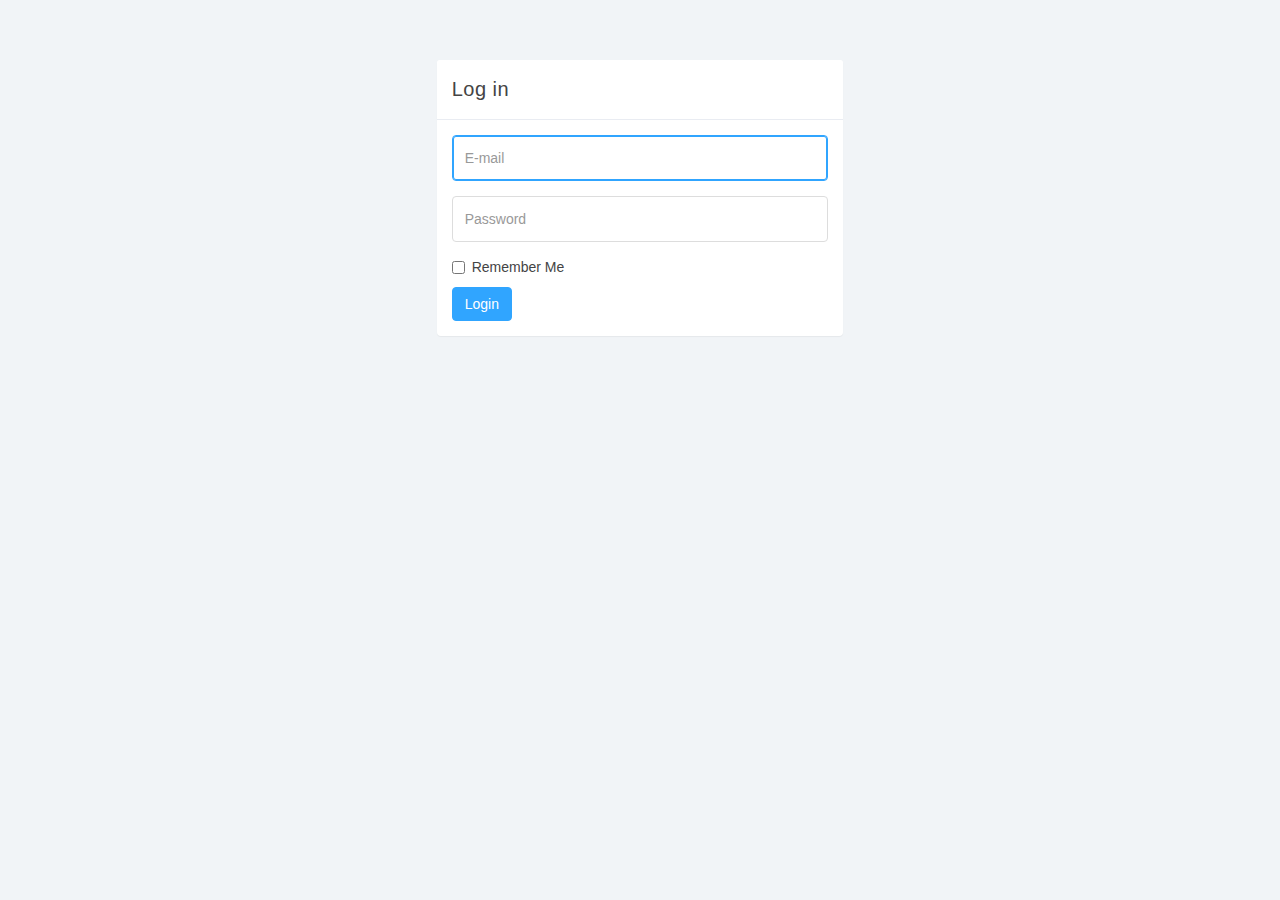
<file: public/assets/backend/login.html>
<!DOCTYPE html>
<html>
<head>
	<meta charset="utf-8">
	<meta name="viewport" content="width=device-width, initial-scale=1">
	<title>Lumino - Login</title>
	<link href="css/bootstrap.min.css" rel="stylesheet">
	<link href="css/datepicker3.css" rel="stylesheet">
	<link href="css/styles.css" rel="stylesheet">
	<!--[if lt IE 9]>
	<script src="js/html5shiv.js"></script>
	<script src="js/respond.min.js"></script>
	<![endif]-->
</head>
<body>
	<div class="row">
		<div class="col-xs-10 col-xs-offset-1 col-sm-8 col-sm-offset-2 col-md-4 col-md-offset-4">
			<div class="login-panel panel panel-default">
				<div class="panel-heading">Log in</div>
				<div class="panel-body">
					<form role="form">
						<fieldset>
							<div class="form-group">
								<input class="form-control" placeholder="E-mail" name="email" type="email" autofocus="">
							</div>
							<div class="form-group">
								<input class="form-control" placeholder="Password" name="password" type="password" value="">
							</div>
							<div class="checkbox">
								<label>
									<input name="remember" type="checkbox" value="Remember Me">Remember Me
								</label>
							</div>
							<a href="index.html" class="btn btn-primary">Login</a></fieldset>
					</form>
				</div>
			</div>
		</div><!-- /.col-->
	</div><!-- /.row -->	
	

<script src="js/jquery-1.11.1.min.js"></script>
	<script src="js/bootstrap.min.js"></script>
</body>
</html>
</file>
<file: public/assets/backend/css/styles.css>
body {
  background: #f1f4f7;
  padding-top: 60px;
  font-size: 14px;
  color: #444444;
  font-family: "Montserrat", "Helvetica Neue", Helvetica, Arial, sans-serif; }

p {
  color: #777; }

a, a:hover, a:focus {
  color: #30a5ff; }

h1, h2, h3, h4, h5, h6 {
  color: #444444; }

h1 {
  font-weight: 300;
  font-size: 40px; }

h2 {
  font-weight: 300;
  margin-bottom: 20px; }

h3, h4 {
  font-weight: 300; }

.large {
  font-size: 2em; }

.text-muted {
  color: #c5c7cc; }

.color-gray {
  color: #444444; }

.color-blue {
  color: #30a5ff; }

.color-teal {
  color: #1ebfae; }

.color-orange {
  color: #ffb53e; }

.color-red {
  color: #f9243f; }

.no-padding {
  padding: 0;
  margin: 0; }

.fa-xl {
  font-size: 2em; }

input.form-control {
  border: 1px solid #ddd;
  box-shadow: none;
  height: 46px; }

.bootstrap-table input.form-control {
  height: 34px; }

.input-group-btn .btn {
  height: 46px; }

.form-control:focus {
  border: 1px solid #30a5ff;
  outline: 0;
  box-shadow: inset 0px 0px 0px 1px #30a5ff; }

.has-success .form-control, .has-success .form-control:focus {
  border: 1px solid #8ad919; }

.has-warning .form-control, .has-warning .form-control:focus {
  border: 1px solid #ffb53e; }

.has-error .form-control, .has-error .form-control:focus {
  border: 1px solid #f9243f; }

.navbar-custom {
  background: #FF7066;
  height: 60px; }

.navbar-header .navbar-brand {
  color: #fff;
  font-size: 20px;
  text-transform: uppercase;
  font-weight: 500;
  height: 60px;
  padding-top: 18px; }

.navbar-header .navbar-brand span {
  color: #30a5ff; }

.navbar-toggle {
  background: rgba(255, 255, 255, 0.1);
  padding: 12px;
  margin-top: 10px; }

.navbar-toggle:hover {
  background: rgba(255, 255, 255, 0.05); }

.icon-bar {
  background: #fff; }

.dropdown {
  background: rgba(255, 255, 255, 0.1);
  float: left;
  margin: 10px 8px;
  padding: 0px;
  border-radius: 4px; }

.dropdown a.dropdown-toggle {
  color: #fff;
  height: 40px;
  width: 40px;
  padding-top: 11px;
  padding-left: 9px; }

.dropdown:hover {
  color: #fff;
  background: rgba(255, 255, 255, 0.2); }

.dropdown .label {
  top: -4px;
  left: 22px;
  padding-top: 4px;
  padding-bottom: 4px;
  position: absolute;
  border-radius: 9999px; }

.navbar-top-links li:last-child {
  margin-right: 15px; }

.nav > li > a:hover, .nav > li > a:focus, .nav .open > a, .nav .open > a:hover, .nav .open > a:focus {
  text-decoration: none;
  background-color: rgba(255, 255, 255, 0.2);
  background: none; }

.dropdown-messages {
  border: 1px solid #fff;
  width: 360px;
  background: rgba(255, 255, 255, 0.9);
  color: #444;
  font-size: 0.9em; }

.dropdown-messages img {
  margin: 5px 10px;
  float: left; }

.dropdown-messages .message-body {
  margin: 5px;
  float: left;
  width: 280px; }

.dropdown small {
  color: #999; }

.dropdown em {
  margin: 0 5px; }

.dropdown-menu > li > a {
  padding: 5px 10px; }

.dropdown-menu li .message-body a {
  color: #444; }

.dropdown-menu li a:hover {
  color: #30a5ff;
  text-decoration: none;
  background: none; }

.divider, .clear {
  clear: both; }

.dropdown-alerts {
  border: 1px solid #fff;
  width: 260px;
  background: rgba(255, 255, 255, 0.9);
  color: #444;
  font-size: 0.9em; }

.all-button a {
  text-align: center;
  color: #444;
  font-size: 12px;
  text-transform: uppercase;
  display: block; }

a.btn:hover, button:hover {
  opacity: 0.8; }

a.btn:active, button:active {
  box-shadow: inset 0px 0px 500px rgba(0, 0, 0, 0.1);
  opacity: 1; }

.btn-default, .btn-default:hover, .btn-default:focus, .btn-default:active, .btn-default.active, .open > .dropdown-toggle.btn-default, .btn-default.disabled, .btn-default[disabled], fieldset[disabled] .btn-default, .btn-default.disabled:hover, .btn-default[disabled]:hover, fieldset[disabled] .btn-default:hover, .btn-default.disabled:focus, .btn-default[disabled]:focus, fieldset[disabled] .btn-default:focus, .btn-default.disabled:active, .btn-default[disabled]:active, fieldset[disabled] .btn-default:active, .btn-default.disabled.active, .btn-default[disabled].active, fieldset[disabled] .btn-default.active {
  background-color: #e9ecf2;
  border-color: #e9ecf2;
  color: #1b3548; }

.btn-primary, .btn-primary:hover, .btn-primary:focus, .btn-primary:active, .btn-primary.active, .open > .dropdown-toggle.btn-primary, .btn-primary.disabled, .btn-primary[disabled], fieldset[disabled] .btn-primary, .btn-primary.disabled:hover, .btn-primary[disabled]:hover, fieldset[disabled] .btn-primary:hover, .btn-primary.disabled:focus, .btn-primary[disabled]:focus, fieldset[disabled] .btn-primary:focus, .btn-primary.disabled:active, .btn-primary[disabled]:active, fieldset[disabled] .btn-primary:active, .btn-primary.disabled.active, .btn-primary[disabled].active, fieldset[disabled] .btn-primary.active {
  background-color: #30a5ff;
  border-color: #30a5ff; }

.btn-success, .btn-success:hover, .btn-success:focus, .btn-success:active, .btn-success.active, .open > .dropdown-toggle.btn-success, .btn-success.disabled, .btn-success[disabled], fieldset[disabled] .btn-success, .btn-success.disabled:hover, .btn-success[disabled]:hover, fieldset[disabled] .btn-success:hover, .btn-success.disabled:focus, .btn-success[disabled]:focus, fieldset[disabled] .btn-success:focus, .btn-success.disabled:active, .btn-success[disabled]:active, fieldset[disabled] .btn-success:active, .btn-success.disabled.active, .btn-success[disabled].active, fieldset[disabled] .btn-success.active {
  background-color: #8ad919;
  border-color: #8ad919; }

.btn-warning, .btn-warning:hover, .btn-warning:focus, .btn-warning:active, .btn-warning.active, .open > .dropdown-toggle.btn-warning, .btn-warning.disabled, .btn-warning[disabled], fieldset[disabled] .btn-warning, .btn-warning.disabled:hover, .btn-warning[disabled]:hover, fieldset[disabled] .btn-warning:hover, .btn-warning.disabled:focus, .btn-warning[disabled]:focus, fieldset[disabled] .btn-warning:focus, .btn-warning.disabled:active, .btn-warning[disabled]:active, fieldset[disabled] .btn-warning:active, .btn-warning.disabled.active, .btn-warning[disabled].active, fieldset[disabled] .btn-warning.active {
  background-color: #ffb53e;
  border-color: #ffb53e; }

.btn-danger, .btn-danger:hover, .btn-danger:focus, .btn-danger:active, .btn-danger.active, .open > .dropdown-toggle.btn-danger, .btn-danger.disabled, .btn-danger[disabled], fieldset[disabled] .btn-danger, .btn-danger.disabled:hover, .btn-danger[disabled]:hover, fieldset[disabled] .btn-danger:hover, .btn-danger.disabled:focus, .btn-danger[disabled]:focus, fieldset[disabled] .btn-danger:focus, .btn-danger.disabled:active, .btn-danger[disabled]:active, fieldset[disabled] .btn-danger:active, .btn-danger.disabled.active, .btn-danger[disabled].active, fieldset[disabled] .btn-danger.active {
  background-color: #f9243f;
  border-color: #f9243f; }

.btn-link, .page-link, .text-primary {
  color: #30a5ff !important; }

.btn-link:focus, .btn-link:hover, .page-link:focus, .page-link:hover, a.text-primary:focus, a.text-primary:hover {
  color: #50b3ff !important; }

.bg-primary {
  color: #1b3548;
  background-color: #e9ecf2; }

a.bg-primary:hover {
  background-color: #e9ecf2; }

.bg-success, .bg-green {
  color: #fff;
  background-color: #8ad919; }

a.bg-success:hover, a.bg-green:hover {
  background-color: #8ad919; }

.bg-success a, .bg-green a {
  color: rgba(255, 255, 255, 0.75); }

.bg-teal {
  color: #fff;
  background-color: #1ebfae; }

a.bg-teal:hover {
  background-color: #1ebfae; }

.bg-teal a {
  color: rgba(255, 255, 255, 0.75); }

.bg-info, .bg-blue {
  color: #fff;
  background-color: #30a5ff; }

a.bg-info:hover, a.bg-blue:hover {
  background-color: #30a5ff; }

.bg-info a, .bg-blue a {
  color: rgba(255, 255, 255, 0.75); }

.bg-warning, .bg-orange {
  color: #fff;
  background-color: #ffb53e; }

a.bg-warning:hover, a.bg-orange:hover {
  background-color: #ffb53e; }

.bg-warning a, .bg-orange a {
  color: rgba(255, 255, 255, 0.75); }

.bg-danger, .bg-red {
  color: #fff;
  background-color: #f9243f; }

a.bg-danger:hover, a.bg-red:hover {
  background-color: #f9243f; }

.bg-danger a, .bg-red a {
  color: rgba(255, 255, 255, 0.75); }

a.label:hover, a.label:focus {
  color: #fff;
  text-decoration: none;
  cursor: pointer; }

.label:empty {
  display: none; }

.btn .label {
  position: relative;
  top: -1px; }

.label-default {
  background-color: #777; }

.label-default[href]:hover, .label-default[href]:focus {
  background-color: #5e5e5e; }

.label-primary {
  color: #1b3548;
  background-color: #e9ecf2; }

.label-primary[href]:hover, .label-primary[href]:focus {
  background-color: #e9ecf2; }

.label-success {
  background-color: #8ad919; }

.label-success[href]:hover, .label-success[href]:focus {
  background-color: #8ad919; }

.label-info {
  background-color: #30a5ff; }

.label-info[href]:hover, .label-info[href]:focus {
  background-color: #30a5ff; }

.label-warning {
  background-color: #ffb53e; }

.label-warning[href]:hover, .label-warning[href]:focus {
  background-color: #ec971f; }

.label-danger {
  background-color: #f9243f; }

.label-danger[href]:hover, .label-danger[href]:focus {
  background-color: #f9243f; }

.panel {
  border: 0; }

.panel-container {
  padding-top: 20px; }

.panel-heading .fa-toggle-up, .panel-heading .fa-toggle-down {
  font-size: 17px; }

.panel-primary > .panel-heading {
  background-color: #30a5ff;
  color: #fff;
  border: none; }

.panel-success > .panel-heading {
  background-color: #8ad919;
  color: #fff;
  border: none; }

.panel-info > .panel-heading {
  background-color: #30a5ff;
  color: #fff;
  border: none; }

.panel-warning > .panel-heading {
  background-color: #ffb53e;
  color: #fff;
  border: none; }

.panel-danger > .panel-heading {
  background-color: #f9243f;
  color: #fff;
  border: none; }

.panel-primary .panel-settings, .panel-primary .panel-toggle, .panel-success .panel-settings, .panel-success .panel-toggle, .panel-info .panel-settings, .panel-info .panel-toggle, .panel-warning .panel-settings, .panel-warning .panel-toggle, .panel-danger .panel-settings, .panel-danger .panel-toggle {
  border: none;
  color: #fff;
  background-color: rgba(255, 255, 255, 0.2); }

.panel-primary .panel-settings:hover, .panel-primary .panel-toggle:hover, .panel-success .panel-settings:hover, .panel-success .panel-toggle:hover, .panel-info .panel-settings:hover, .panel-info .panel-toggle:hover, .panel-warning .panel-settings:hover, .panel-warning .panel-toggle:hover, .panel-danger .panel-settings:hover, .panel-danger .panel-toggle:hover {
  border: none;
  color: #fff;
  background-color: rgba(255, 255, 255, 0.4); }

.panel-blue {
  background: #30a5ff;
  color: #fff; }

.panel-teal {
  background: #1ebfae;
  color: #fff; }

.panel-orange {
  background: #ffb53e;
  color: #fff; }

.panel-red {
  background: #f9243f;
  color: #fff; }

.dark-overlay {
  background: rgba(0, 0, 0, 0.05); }

.panel-blue p, .panel-teal p, .panel-orange p, .panel-red p {
  color: rgba(255, 255, 255, 0.75); }

.panel-heading {
  font-size: 20px;
  font-weight: 300;
  letter-spacing: 0.025em;
  height: 60px;
  line-height: 38px; }

.panel-default .panel-heading {
  background: #fff;
  border-bottom: 1px solid #e9ecf2;
  color: #444444; }

.panel-footer {
  background: #fff;
  border-top: 1px solid #e9ecf2; }

.panel-widget {
  padding: 10px 0;
  position: relative;
  box-shadow: none;
  border-radius: 0;
  background: none;
  text-align: center;
  color: #333; }

.panel-widget .panel-footer {
  border: 0;
  text-align: center; }

.panel-footer .input-group {
  padding: 0px;
  margin: 0 -5px; }

.panel-footer .input-group-btn:last-child > .btn, .panel-footer .input-group-btn:last-child > .btn-group {
  margin: 0; }

.panel-widget .panel-footer a {
  color: #999; }

.panel-widget .panel-footer a:hover {
  color: #666;
  text-decoration: none; }

.panel-widget .text-muted {
  margin-top: -6px;
  text-transform: uppercase;
  font-weight: bold;
  font-size: 0.8em; }

.panel-widget .large {
  color: #373b45;
  font-size: 3em; }

.panel-settings {
  list-style: none;
  padding: 0;
  margin: 0; }

.panel-settings .dropdown a.dropdown-toggle, .panel-settings a {
  padding: 0;
  background: none;
  color: #7c7c7c; }

.panel-settings a, .panel-toggle {
  width: 40px;
  padding: 2px 0 0 0; }

.panel-settings:hover, .panel-toggle:hover, .panel-settings .dropdown a.dropdown-toggle:hover, .panel-settings:active, .panel-toggle:active, .panel-settings .dropdown a.dropdown-toggle:active, .panel-settings:focus, .panel-toggle:focus, .panel-settings .dropdown a.dropdown-toggle:focus {
  background: #f1f4f7;
  color: #444444; }

.panel-settings, .panel-toggle {
  display: inline-block;
  margin: -1px -5px 0 15px !important;
  border-radius: 4px;
  text-align: center;
  border: 1px solid #e9ecf2;
  color: #7c7c7c;
  background: #fff;
  width: 42px; }

.panel-settings {
  width: 42px;
  border-top-right-radius: 4px;
  border-bottom-right-radius: 4px; }

.panel-settings li.dropdown {
  margin: 0;
  padding: 0; }

.dropdown-settings {
  border: 1px solid #fff;
  width: 220px;
  font-size: 0.9em;
  padding: 0; }

.dropdown-settings li {
  list-style: none;
  padding: 0 10px;
  width: 220px;
  height: 26px;
  line-height: 26px; }

.dropdown-settings .divider {
  margin: 7px 0; }

.dropdown-settings li a {
  padding: 0;
  margin: 0;
  display: inline-block;
  width: 100%;
  color: #444444; }

.clickable {
  cursor: pointer; }

.panel-heading span {
  margin: 0px;
  font-size: 14px; }

.panel-button-tab-right {
  margin-left: 4px !important;
  border-top-left-radius: 0;
  border-bottom-left-radius: 0; }

.panel-button-tab-left {
  border-top-right-radius: 0;
  border-bottom-right-radius: 0; }

.border-top {
  border-top: 1px solid #dadbda; }

.border-right {
  border-right: 1px solid #dadbda; }

.border-bottom {
  border-bottom: 1px solid #dadbda; }

.border-left {
  border-left: 1px solid #dadbda; }

.panel .border-top, .panel .border-right, .panel .border-bottom, .panel .border-left {
  border-color: #e9ecf2; }

.article {
  padding: 10px 0; }

.article:first-child {
  padding: 0 0 10px 0; }

.article h4 {
  margin-bottom: 10px; }

.article .date {
  text-align: center;
  margin: 5px auto;
  display: block; }

.article .date .text-muted {
  margin-top: -5px; }

.timeline {
  list-style: none;
  padding: 20px 0 20px;
  position: relative; }

.timeline:before {
  top: 0;
  bottom: 0;
  position: absolute;
  content: " ";
  width: 2px;
  background-color: #e9ecf2;
  left: 25px;
  margin-right: -1.5px; }

.timeline > li {
  margin-bottom: 20px;
  position: relative; }

.timeline > li:before, .timeline > li:after {
  content: " ";
  display: table; }

.timeline > li:after {
  clear: both; }

.timeline > li > .timeline-panel {
  width: calc( 100% - 65px );
  float: right;
  border: 1px solid #edeeed;
  border-radius: 2px;
  padding: 10px 20px;
  position: relative;
  box-shadow: none; }

.timeline > li > .timeline-panel:before {
  position: absolute;
  top: 26px;
  left: -11px;
  display: inline-block;
  border-top: 11px solid transparent;
  border-right: 11px solid #edeeed;
  border-left: 0 solid #edeeed;
  border-bottom: 11px solid transparent;
  content: " "; }

.timeline > li > .timeline-panel:after {
  position: absolute;
  top: 27px;
  left: -10px;
  display: inline-block;
  border-top: 10px solid transparent;
  border-right: 10px solid #fff;
  border-left: 0 solid #fff;
  border-bottom: 10px solid transparent;
  content: " "; }

.timeline > li > .timeline-badge {
  color: #fff;
  width: 46px;
  height: 46px;
  line-height: 51px;
  font-size: 1.4em;
  text-align: center;
  position: absolute;
  top: 16px;
  left: 0px;
  margin-right: -25px;
  background-color: #999999;
  z-index: 100;
  border-radius: 9999px; }

.timeline-badge.primary {
  background-color: #30a5ff !important; }

.timeline-badge.success {
  background-color: #8ad919 !important; }

.timeline-badge.warning {
  background-color: #ffb53e !important; }

.timeline-badge.danger {
  background-color: #f9243f !important; }

.timeline-badge.info {
  background-color: #30a5ff !important; }

.progress {
  height: 12px;
  margin-bottom: 20px;
  overflow: hidden;
  background-color: #f2f3f2;
  border-radius: 4px;
  -webkit-box-shadow: inset 0 1px 2px rgba(0, 0, 0, 0.1);
  box-shadow: inset 0 1px 2px rgba(0, 0, 0, 0.1); }

.progress-bar {
  float: left;
  width: 0;
  height: 100%;
  font-size: 12px;
  line-height: 20px;
  color: #fff;
  text-align: center;
  background-color: #30a5ff;
  box-shadow: inset 0 -1px 0 rgba(0, 0, 0, 0.1);
  -webkit-transition: width .6s ease;
  transition: width .6s ease; }

.progress-bar-success {
  background-color: #8ad919;
  background-image: none; }

.progress-bar-info, .progress-bar-blue {
  background-color: #30a5ff;
  background-image: none; }

.progress-bar-warning, .progress-bar-orange {
  background-color: #ffb53e;
  background-image: none; }

.progress-bar-danger, .progress-bar-red {
  background-color: #f9243f;
  background-image: none; }

.progress-bar-teal {
  background-color: #1ebfae;
  background-image: none; }

.jumbotron {
  background: #fff;
  border-bottom: 1px solid #e9ecf2;
  color: #444444; }

.panel .tabs {
  margin: 0;
  padding: 0; }

.nav-tabs {
  background: #f2f3f2;
  border: 0; }

.nav-tabs li a:hover {
  background: #fff; }

.nav-tabs li a, .nav-tabs li a:hover, .nav-tabs li.active a, .nav-tabs li.active a:hover {
  border: 0;
  padding: 15px 20px; }

.nav-tabs li.active a {
  color: #30a5ff; }

.nav-tabs li a {
  color: #999; }

.nav-pills {
  padding: 15px;
  padding-bottom: 0; }

.nav-pills li a, .nav-pills li a:hover, .nav-pills li.active a, .nav-pills li.active a:hover {
  border: 0;
  padding: 7px 15px; }

.nav-pills li.active a, .nav-pills li.active a:hover {
  background: #30a5ff; }

.tab-content {
  padding: 15px; }

.navbar {
  border: 0; }

.navbar input {
  border: 0;
  background: #444;
  color: #fff; }

.navbar input:focus {
  color: #fff;
  background: #555;
  border: 1px solid #30a5ff;
  outline: 0;
  box-shadow: inset 0px 0px 0px 1px #30a5ff; }

.user-menu {
  display: inline-block;
  margin-top: 14px;
  margin-right: 10px;
  float: right;
  list-style: none;
  padding: 0; }

.user-menu a {
  color: #fff; }

.user-menu a:hover, .user-menu a:focus {
  text-decoration: none; }

.sidebar {
  display: block;
  padding: 0;
  display: none;
  box-shadow: none;
  background: #fff; }

.sidebar ul {
  margin: 20px 0px; }

.sidebar form {
  padding: 10px 0 0 0;
  margin: 10px 10px 20px 10px; }

@media (min-width: 768px) {
  .sidebar {
    display: block;
    position: fixed;
    top: 60px;
    bottom: 0;
    left: 0;
    z-index: 1000;
    display: block;
    margin: 0;
    padding: 0;
    overflow-x: hidden;
    overflow-y: auto; }

  .navbar-header {
    width: 100%; } }
.sidebar ul.nav a:hover, .sidebar ul.nav li.parent ul li a:hover {
  text-decoration: none;
  background-color: #FF7066;
  color: #fff; }

.sidebar ul.nav .active a, .sidebar ul.nav li.parent a.active, .sidebar ul.nav .active > a:hover, .sidebar ul.nav li.parent a.active:hover, .sidebar ul.nav .active > a:focus, .sidebar ul.nav li.parent a.active:focus {
  color: #fff;
  background-color: #FF7066; }

.sidebar ul.nav ul, .sidebar ul.nav ul li {
  list-style: none;
  list-style-type: none; }

.sidebar ul.nav li a {
  height: 50px;
  font-size: 15px;
  line-height: 2em;
  color: #444444; }

.sidebar ul.nav ul.children {
  width: auto;
  padding: 0;
  margin: 0;
  background: #f9f9f9; }

.sidebar ul.nav ul.children li a {
  height: 40px;
  background: #f1f4f7;
  color: #444444; }

.sidebar ul.nav li.current a {
  background-color: #30a5ff;
  color: #fff !important; }

.sidebar ul.nav li.parent ul li a {
  border: none;
  display: block;
  padding-left: 30px;
  line-height: 40px;
  border-radius: 0; }

.sidebar ul.nav li.divider {
  border-bottom: 1px solid rgba(255, 255, 255, 0.1);
  margin: 0px 0; }

.profile-sidebar {
  padding: 10px 0;
  border-bottom: 1px solid #e9ecf2; }

.indicator {
  width: 10px;
  height: 10px;
  display: inline-block;
  border-radius: 9999px;
  margin-right: 5px; }

.profile-userpic img {
  float: left;
  margin: 10px 0px 0px 15px;
  width: 50px;
  height: 50px;
  border-radius: 9999px !important; }

.profile-usertitle {
  float: left;
  text-align: left;
  margin: 10px 0 0 12px; }

.profile-usertitle-name {
  font-size: 20px;
  margin-bottom: 0px; }

.profile-usertitle-status {
  text-transform: uppercase;
  color: #AAA;
  font-size: 12px;
  font-weight: 600;
  margin-bottom: 15px; }

.breadcrumb {
  border-radius: 0;
  padding: 10px 15px 10px 15px;
  background: #e9ecf2;
  margin: 0; }

h1.page-header {
  margin-top: 20px;
  border-bottom: 0; }

.main-chart {
  background: #fff; }

.easypiechart-panel {
  text-align: center;
  padding: 1px 0;
  margin-bottom: 20px; }

.placeholder h2 {
  margin-bottom: 0px; }

.donut {
  width: 100%; }

.easypiechart {
  position: relative;
  text-align: center;
  width: 120px;
  height: 120px;
  margin: 20px auto 10px auto; }

.easypiechart .percent {
  display: block;
  position: absolute;
  font-size: 26px;
  top: 38px;
  width: 120px; }

#easypiechart-blue .percent {
  color: #30a5ff; }

#easypiechart-teal .percent {
  color: #1ebfae; }

#easypiechart-orange .percent {
  color: #ffb53e; }

#easypiechart-red .percent {
  color: #ef4040; }

#calendar, .datepicker-inline {
  width: 100%; }

#calendar table {
  width: 100%; }

.datepicker-switch {
  font-size: 16px;
  height: 46px !important; }

.datepicker table tr td.old, .datepicker table tr td.new {
  color: #c5c7cc; }

.datepicker table tr td {
  padding: 10px !important; }

.datepicker table tr td.active, .datepicker table tr td.active:hover, .datepicker table tr td.active.disabled, .datepicker table tr td.active.disabled:hover, .datepicker table tr td.active:hover, .datepicker table tr td.active:hover:hover, .datepicker table tr td.active.disabled:hover, .datepicker table tr td.active.disabled:hover:hover, .datepicker table tr td.active:focus, .datepicker table tr td.active:hover:focus, .datepicker table tr td.active.disabled:focus, .datepicker table tr td.active.disabled:hover:focus, .datepicker table tr td.active:active, .datepicker table tr td.active:hover:active, .datepicker table tr td.active.disabled:active, .datepicker table tr td.active.disabled:hover:active, .datepicker table tr td.active.active, .datepicker table tr td.active:hover.active, .datepicker table tr td.active.disabled.active, .datepicker table tr td.active.disabled:hover.active, .open .dropdown-toggle.datepicker table tr td.active, .open .dropdown-toggle.datepicker table tr td.active:hover, .open .dropdown-toggle.datepicker table tr td.active.disabled, .open .dropdown-toggle.datepicker table tr td.active.disabled:hover {
  color: #ffffff;
  background-color: #30a5ff;
  text-shadow: none;
  border-color: #285e8e; }

.datepicker table tr td span:hover, .datepicker thead tr:first-child th:hover, .datepicker tfoot tr th:hover, .datepicker table tr td.day:hover, .datepicker table tr td.day.focused {
  background: rgba(0, 0, 0, 0.05); }

.todo-list {
  padding: 0;
  margin: -15px;
  background: #fff;
  color: #444444; }

.todo-list .checkbox input[type=checkbox] {
  margin: 0; }

.todo-list .checkbox {
  display: inline-block;
  margin: 0px; }

.panel-body input[type=checkbox]:checked + label {
  text-decoration: line-through;
  color: #777; }

.todo-list-item {
  list-style: none;
  line-height: 0.9;
  padding: 14px 15px 8px 15px; }

.todo-list-item:hover, a.todo-list-item:focus {
  text-decoration: none;
  background-color: #f6f6f6; }

.todo-list .fa-trash {
  color: #444444; }

.todo-list .fa-trash:hover {
  color: #ef4040; }

.chat .panel-body ul {
  list-style: none;
  margin: -15px;
  padding: 15px; }

.chat .panel-body ul li {
  margin-bottom: 10px;
  padding: 15px 5px;
  border-bottom: 1px solid #e9ecf2; }

.chat ul li.left .chat-body {
  margin-left: 80px; }

.chat ul li.right .chat-body {
  margin-right: 80px; }

.chat ul li .chat-body p {
  margin: 0; }

.chat .panel-body {
  overflow-y: scroll;
  height: 300px; }

.chat-body small {
  margin-left: 5px; }

.table {
  background: #fff; }

.fixed-table-container {
  border: 1px solid #e9ecf2; }

.fixed-table-container thead th {
  background: #f7f7f8;
  border-color: #ddd;
  color: #444444;
  font-weight: 300;
  font-size: 16px; }

.fixed-table-container tbody td {
  border: 1px solid #e9ecf2; }

.fixed-table-container tbody td:last-child {
  border-right: none; }

.table > thead > tr > th {
  border-bottom: 1px solid #e6e7e8;
  vertical-align: middle;
  height: 50px; }

.fixed-table-pagination .pagination {
  margin-top: 10px;
  margin-bottom: 0px; }

.fixed-table-pagination .pagination-detail {
  margin-top: 20px; }
  
p.back-link {
  text-align: center;
  margin-bottom: 20px;
  font-size: 12px;
  text-transform: uppercase; }
</file>
<file: public/assets/backend/css/datepicker3.css>
/*!
 * Datepicker for Bootstrap
 *
 * Copyright 2012 Stefan Petre
 * Improvements by Andrew Rowls
 * Licensed under the Apache License v2.0
 * http://www.apache.org/licenses/LICENSE-2.0
 *
 */
.datepicker {
  padding: 4px;
  border-radius: 4px;
  direction: ltr;
  /*.dow {
		border-top: 1px solid #ddd !important;
	}*/
}
.datepicker-inline {
  width: 220px;
}
.datepicker.datepicker-rtl {
  direction: rtl;
}
.datepicker.datepicker-rtl table tr td span {
  float: right;
}
.datepicker-dropdown {
  top: 0;
  left: 0;
}
.datepicker-dropdown:before {
  content: '';
  display: inline-block;
  border-left: 7px solid transparent;
  border-right: 7px solid transparent;
  border-bottom: 7px solid #ccc;
  border-top: 0;
  border-bottom-color: rgba(0, 0, 0, 0.2);
  position: absolute;
}
.datepicker-dropdown:after {
  content: '';
  display: inline-block;
  border-left: 6px solid transparent;
  border-right: 6px solid transparent;
  border-bottom: 6px solid #fff;
  border-top: 0;
  position: absolute;
}
.datepicker-dropdown.datepicker-orient-left:before {
  left: 6px;
}
.datepicker-dropdown.datepicker-orient-left:after {
  left: 7px;
}
.datepicker-dropdown.datepicker-orient-right:before {
  right: 6px;
}
.datepicker-dropdown.datepicker-orient-right:after {
  right: 7px;
}
.datepicker-dropdown.datepicker-orient-top:before {
  top: -7px;
}
.datepicker-dropdown.datepicker-orient-top:after {
  top: -6px;
}
.datepicker-dropdown.datepicker-orient-bottom:before {
  bottom: -7px;
  border-bottom: 0;
  border-top: 7px solid #999;
}
.datepicker-dropdown.datepicker-orient-bottom:after {
  bottom: -6px;
  border-bottom: 0;
  border-top: 6px solid #fff;
}
.datepicker > div {
  display: none;
}
.datepicker.days div.datepicker-days {
  display: block;
}
.datepicker.months div.datepicker-months {
  display: block;
}
.datepicker.years div.datepicker-years {
  display: block;
}
.datepicker table {
  margin: 0;
  -webkit-touch-callout: none;
  -webkit-user-select: none;
  -khtml-user-select: none;
  -moz-user-select: none;
  -ms-user-select: none;
  user-select: none;
}
.datepicker table tr td,
.datepicker table tr th {
  text-align: center;
  width: 30px;
  height: 30px;
  border-radius: 4px;
  border: none;
}
.table-striped .datepicker table tr td,
.table-striped .datepicker table tr th {
  background-color: transparent;
}
.datepicker table tr td.day:hover,
.datepicker table tr td.day.focused {
  background: #eeeeee;
  cursor: pointer;
}
.datepicker table tr td.old,
.datepicker table tr td.new {
  color: #999999;
}
.datepicker table tr td.disabled,
.datepicker table tr td.disabled:hover {
  background: none;
  color: #999999;
  cursor: default;
}
.datepicker table tr td.today,
.datepicker table tr td.today:hover,
.datepicker table tr td.today.disabled,
.datepicker table tr td.today.disabled:hover {
  color: #000000;
  background-color: #ffdb99;
  border-color: #ffb733;
}
.datepicker table tr td.today:hover,
.datepicker table tr td.today:hover:hover,
.datepicker table tr td.today.disabled:hover,
.datepicker table tr td.today.disabled:hover:hover,
.datepicker table tr td.today:focus,
.datepicker table tr td.today:hover:focus,
.datepicker table tr td.today.disabled:focus,
.datepicker table tr td.today.disabled:hover:focus,
.datepicker table tr td.today:active,
.datepicker table tr td.today:hover:active,
.datepicker table tr td.today.disabled:active,
.datepicker table tr td.today.disabled:hover:active,
.datepicker table tr td.today.active,
.datepicker table tr td.today:hover.active,
.datepicker table tr td.today.disabled.active,
.datepicker table tr td.today.disabled:hover.active,
.open .dropdown-toggle.datepicker table tr td.today,
.open .dropdown-toggle.datepicker table tr td.today:hover,
.open .dropdown-toggle.datepicker table tr td.today.disabled,
.open .dropdown-toggle.datepicker table tr td.today.disabled:hover {
  color: #000000;
  background-color: #ffcd70;
  border-color: #f59e00;
}
.datepicker table tr td.today:active,
.datepicker table tr td.today:hover:active,
.datepicker table tr td.today.disabled:active,
.datepicker table tr td.today.disabled:hover:active,
.datepicker table tr td.today.active,
.datepicker table tr td.today:hover.active,
.datepicker table tr td.today.disabled.active,
.datepicker table tr td.today.disabled:hover.active,
.open .dropdown-toggle.datepicker table tr td.today,
.open .dropdown-toggle.datepicker table tr td.today:hover,
.open .dropdown-toggle.datepicker table tr td.today.disabled,
.open .dropdown-toggle.datepicker table tr td.today.disabled:hover {
  background-image: none;
}
.datepicker table tr td.today.disabled,
.datepicker table tr td.today:hover.disabled,
.datepicker table tr td.today.disabled.disabled,
.datepicker table tr td.today.disabled:hover.disabled,
.datepicker table tr td.today[disabled],
.datepicker table tr td.today:hover[disabled],
.datepicker table tr td.today.disabled[disabled],
.datepicker table tr td.today.disabled:hover[disabled],
fieldset[disabled] .datepicker table tr td.today,
fieldset[disabled] .datepicker table tr td.today:hover,
fieldset[disabled] .datepicker table tr td.today.disabled,
fieldset[disabled] .datepicker table tr td.today.disabled:hover,
.datepicker table tr td.today.disabled:hover,
.datepicker table tr td.today:hover.disabled:hover,
.datepicker table tr td.today.disabled.disabled:hover,
.datepicker table tr td.today.disabled:hover.disabled:hover,
.datepicker table tr td.today[disabled]:hover,
.datepicker table tr td.today:hover[disabled]:hover,
.datepicker table tr td.today.disabled[disabled]:hover,
.datepicker table tr td.today.disabled:hover[disabled]:hover,
fieldset[disabled] .datepicker table tr td.today:hover,
fieldset[disabled] .datepicker table tr td.today:hover:hover,
fieldset[disabled] .datepicker table tr td.today.disabled:hover,
fieldset[disabled] .datepicker table tr td.today.disabled:hover:hover,
.datepicker table tr td.today.disabled:focus,
.datepicker table tr td.today:hover.disabled:focus,
.datepicker table tr td.today.disabled.disabled:focus,
.datepicker table tr td.today.disabled:hover.disabled:focus,
.datepicker table tr td.today[disabled]:focus,
.datepicker table tr td.today:hover[disabled]:focus,
.datepicker table tr td.today.disabled[disabled]:focus,
.datepicker table tr td.today.disabled:hover[disabled]:focus,
fieldset[disabled] .datepicker table tr td.today:focus,
fieldset[disabled] .datepicker table tr td.today:hover:focus,
fieldset[disabled] .datepicker table tr td.today.disabled:focus,
fieldset[disabled] .datepicker table tr td.today.disabled:hover:focus,
.datepicker table tr td.today.disabled:active,
.datepicker table tr td.today:hover.disabled:active,
.datepicker table tr td.today.disabled.disabled:active,
.datepicker table tr td.today.disabled:hover.disabled:active,
.datepicker table tr td.today[disabled]:active,
.datepicker table tr td.today:hover[disabled]:active,
.datepicker table tr td.today.disabled[disabled]:active,
.datepicker table tr td.today.disabled:hover[disabled]:active,
fieldset[disabled] .datepicker table tr td.today:active,
fieldset[disabled] .datepicker table tr td.today:hover:active,
fieldset[disabled] .datepicker table tr td.today.disabled:active,
fieldset[disabled] .datepicker table tr td.today.disabled:hover:active,
.datepicker table tr td.today.disabled.active,
.datepicker table tr td.today:hover.disabled.active,
.datepicker table tr td.today.disabled.disabled.active,
.datepicker table tr td.today.disabled:hover.disabled.active,
.datepicker table tr td.today[disabled].active,
.datepicker table tr td.today:hover[disabled].active,
.datepicker table tr td.today.disabled[disabled].active,
.datepicker table tr td.today.disabled:hover[disabled].active,
fieldset[disabled] .datepicker table tr td.today.active,
fieldset[disabled] .datepicker table tr td.today:hover.active,
fieldset[disabled] .datepicker table tr td.today.disabled.active,
fieldset[disabled] .datepicker table tr td.today.disabled:hover.active {
  background-color: #ffdb99;
  border-color: #ffb733;
}
.datepicker table tr td.today:hover:hover {
  color: #000;
}
.datepicker table tr td.today.active:hover {
  color: #fff;
}
.datepicker table tr td.range,
.datepicker table tr td.range:hover,
.datepicker table tr td.range.disabled,
.datepicker table tr td.range.disabled:hover {
  background: #eeeeee;
  border-radius: 0;
}
.datepicker table tr td.range.today,
.datepicker table tr td.range.today:hover,
.datepicker table tr td.range.today.disabled,
.datepicker table tr td.range.today.disabled:hover {
  color: #000000;
  background-color: #f7ca77;
  border-color: #f1a417;
  border-radius: 0;
}
.datepicker table tr td.range.today:hover,
.datepicker table tr td.range.today:hover:hover,
.datepicker table tr td.range.today.disabled:hover,
.datepicker table tr td.range.today.disabled:hover:hover,
.datepicker table tr td.range.today:focus,
.datepicker table tr td.range.today:hover:focus,
.datepicker table tr td.range.today.disabled:focus,
.datepicker table tr td.range.today.disabled:hover:focus,
.datepicker table tr td.range.today:active,
.datepicker table tr td.range.today:hover:active,
.datepicker table tr td.range.today.disabled:active,
.datepicker table tr td.range.today.disabled:hover:active,
.datepicker table tr td.range.today.active,
.datepicker table tr td.range.today:hover.active,
.datepicker table tr td.range.today.disabled.active,
.datepicker table tr td.range.today.disabled:hover.active,
.open .dropdown-toggle.datepicker table tr td.range.today,
.open .dropdown-toggle.datepicker table tr td.range.today:hover,
.open .dropdown-toggle.datepicker table tr td.range.today.disabled,
.open .dropdown-toggle.datepicker table tr td.range.today.disabled:hover {
  color: #000000;
  background-color: #f4bb51;
  border-color: #bf800c;
}
.datepicker table tr td.range.today:active,
.datepicker table tr td.range.today:hover:active,
.datepicker table tr td.range.today.disabled:active,
.datepicker table tr td.range.today.disabled:hover:active,
.datepicker table tr td.range.today.active,
.datepicker table tr td.range.today:hover.active,
.datepicker table tr td.range.today.disabled.active,
.datepicker table tr td.range.today.disabled:hover.active,
.open .dropdown-toggle.datepicker table tr td.range.today,
.open .dropdown-toggle.datepicker table tr td.range.today:hover,
.open .dropdown-toggle.datepicker table tr td.range.today.disabled,
.open .dropdown-toggle.datepicker table tr td.range.today.disabled:hover {
  background-image: none;
}
.datepicker table tr td.range.today.disabled,
.datepicker table tr td.range.today:hover.disabled,
.datepicker table tr td.range.today.disabled.disabled,
.datepicker table tr td.range.today.disabled:hover.disabled,
.datepicker table tr td.range.today[disabled],
.datepicker table tr td.range.today:hover[disabled],
.datepicker table tr td.range.today.disabled[disabled],
.datepicker table tr td.range.today.disabled:hover[disabled],
fieldset[disabled] .datepicker table tr td.range.today,
fieldset[disabled] .datepicker table tr td.range.today:hover,
fieldset[disabled] .datepicker table tr td.range.today.disabled,
fieldset[disabled] .datepicker table tr td.range.today.disabled:hover,
.datepicker table tr td.range.today.disabled:hover,
.datepicker table tr td.range.today:hover.disabled:hover,
.datepicker table tr td.range.today.disabled.disabled:hover,
.datepicker table tr td.range.today.disabled:hover.disabled:hover,
.datepicker table tr td.range.today[disabled]:hover,
.datepicker table tr td.range.today:hover[disabled]:hover,
.datepicker table tr td.range.today.disabled[disabled]:hover,
.datepicker table tr td.range.today.disabled:hover[disabled]:hover,
fieldset[disabled] .datepicker table tr td.range.today:hover,
fieldset[disabled] .datepicker table tr td.range.today:hover:hover,
fieldset[disabled] .datepicker table tr td.range.today.disabled:hover,
fieldset[disabled] .datepicker table tr td.range.today.disabled:hover:hover,
.datepicker table tr td.range.today.disabled:focus,
.datepicker table tr td.range.today:hover.disabled:focus,
.datepicker table tr td.range.today.disabled.disabled:focus,
.datepicker table tr td.range.today.disabled:hover.disabled:focus,
.datepicker table tr td.range.today[disabled]:focus,
.datepicker table tr td.range.today:hover[disabled]:focus,
.datepicker table tr td.range.today.disabled[disabled]:focus,
.datepicker table tr td.range.today.disabled:hover[disabled]:focus,
fieldset[disabled] .datepicker table tr td.range.today:focus,
fieldset[disabled] .datepicker table tr td.range.today:hover:focus,
fieldset[disabled] .datepicker table tr td.range.today.disabled:focus,
fieldset[disabled] .datepicker table tr td.range.today.disabled:hover:focus,
.datepicker table tr td.range.today.disabled:active,
.datepicker table tr td.range.today:hover.disabled:active,
.datepicker table tr td.range.today.disabled.disabled:active,
.datepicker table tr td.range.today.disabled:hover.disabled:active,
.datepicker table tr td.range.today[disabled]:active,
.datepicker table tr td.range.today:hover[disabled]:active,
.datepicker table tr td.range.today.disabled[disabled]:active,
.datepicker table tr td.range.today.disabled:hover[disabled]:active,
fieldset[disabled] .datepicker table tr td.range.today:active,
fieldset[disabled] .datepicker table tr td.range.today:hover:active,
fieldset[disabled] .datepicker table tr td.range.today.disabled:active,
fieldset[disabled] .datepicker table tr td.range.today.disabled:hover:active,
.datepicker table tr td.range.today.disabled.active,
.datepicker table tr td.range.today:hover.disabled.active,
.datepicker table tr td.range.today.disabled.disabled.active,
.datepicker table tr td.range.today.disabled:hover.disabled.active,
.datepicker table tr td.range.today[disabled].active,
.datepicker table tr td.range.today:hover[disabled].active,
.datepicker table tr td.range.today.disabled[disabled].active,
.datepicker table tr td.range.today.disabled:hover[disabled].active,
fieldset[disabled] .datepicker table tr td.range.today.active,
fieldset[disabled] .datepicker table tr td.range.today:hover.active,
fieldset[disabled] .datepicker table tr td.range.today.disabled.active,
fieldset[disabled] .datepicker table tr td.range.today.disabled:hover.active {
  background-color: #f7ca77;
  border-color: #f1a417;
}
.datepicker table tr td.selected,
.datepicker table tr td.selected:hover,
.datepicker table tr td.selected.disabled,
.datepicker table tr td.selected.disabled:hover {
  color: #ffffff;
  background-color: #999999;
  border-color: #555555;
  text-shadow: 0 -1px 0 rgba(0, 0, 0, 0.25);
}
.datepicker table tr td.selected:hover,
.datepicker table tr td.selected:hover:hover,
.datepicker table tr td.selected.disabled:hover,
.datepicker table tr td.selected.disabled:hover:hover,
.datepicker table tr td.selected:focus,
.datepicker table tr td.selected:hover:focus,
.datepicker table tr td.selected.disabled:focus,
.datepicker table tr td.selected.disabled:hover:focus,
.datepicker table tr td.selected:active,
.datepicker table tr td.selected:hover:active,
.datepicker table tr td.selected.disabled:active,
.datepicker table tr td.selected.disabled:hover:active,
.datepicker table tr td.selected.active,
.datepicker table tr td.selected:hover.active,
.datepicker table tr td.selected.disabled.active,
.datepicker table tr td.selected.disabled:hover.active,
.open .dropdown-toggle.datepicker table tr td.selected,
.open .dropdown-toggle.datepicker table tr td.selected:hover,
.open .dropdown-toggle.datepicker table tr td.selected.disabled,
.open .dropdown-toggle.datepicker table tr td.selected.disabled:hover {
  color: #ffffff;
  background-color: #858585;
  border-color: #373737;
}
.datepicker table tr td.selected:active,
.datepicker table tr td.selected:hover:active,
.datepicker table tr td.selected.disabled:active,
.datepicker table tr td.selected.disabled:hover:active,
.datepicker table tr td.selected.active,
.datepicker table tr td.selected:hover.active,
.datepicker table tr td.selected.disabled.active,
.datepicker table tr td.selected.disabled:hover.active,
.open .dropdown-toggle.datepicker table tr td.selected,
.open .dropdown-toggle.datepicker table tr td.selected:hover,
.open .dropdown-toggle.datepicker table tr td.selected.disabled,
.open .dropdown-toggle.datepicker table tr td.selected.disabled:hover {
  background-image: none;
}
.datepicker table tr td.selected.disabled,
.datepicker table tr td.selected:hover.disabled,
.datepicker table tr td.selected.disabled.disabled,
.datepicker table tr td.selected.disabled:hover.disabled,
.datepicker table tr td.selected[disabled],
.datepicker table tr td.selected:hover[disabled],
.datepicker table tr td.selected.disabled[disabled],
.datepicker table tr td.selected.disabled:hover[disabled],
fieldset[disabled] .datepicker table tr td.selected,
fieldset[disabled] .datepicker table tr td.selected:hover,
fieldset[disabled] .datepicker table tr td.selected.disabled,
fieldset[disabled] .datepicker table tr td.selected.disabled:hover,
.datepicker table tr td.selected.disabled:hover,
.datepicker table tr td.selected:hover.disabled:hover,
.datepicker table tr td.selected.disabled.disabled:hover,
.datepicker table tr td.selected.disabled:hover.disabled:hover,
.datepicker table tr td.selected[disabled]:hover,
.datepicker table tr td.selected:hover[disabled]:hover,
.datepicker table tr td.selected.disabled[disabled]:hover,
.datepicker table tr td.selected.disabled:hover[disabled]:hover,
fieldset[disabled] .datepicker table tr td.selected:hover,
fieldset[disabled] .datepicker table tr td.selected:hover:hover,
fieldset[disabled] .datepicker table tr td.selected.disabled:hover,
fieldset[disabled] .datepicker table tr td.selected.disabled:hover:hover,
.datepicker table tr td.selected.disabled:focus,
.datepicker table tr td.selected:hover.disabled:focus,
.datepicker table tr td.selected.disabled.disabled:focus,
.datepicker table tr td.selected.disabled:hover.disabled:focus,
.datepicker table tr td.selected[disabled]:focus,
.datepicker table tr td.selected:hover[disabled]:focus,
.datepicker table tr td.selected.disabled[disabled]:focus,
.datepicker table tr td.selected.disabled:hover[disabled]:focus,
fieldset[disabled] .datepicker table tr td.selected:focus,
fieldset[disabled] .datepicker table tr td.selected:hover:focus,
fieldset[disabled] .datepicker table tr td.selected.disabled:focus,
fieldset[disabled] .datepicker table tr td.selected.disabled:hover:focus,
.datepicker table tr td.selected.disabled:active,
.datepicker table tr td.selected:hover.disabled:active,
.datepicker table tr td.selected.disabled.disabled:active,
.datepicker table tr td.selected.disabled:hover.disabled:active,
.datepicker table tr td.selected[disabled]:active,
.datepicker table tr td.selected:hover[disabled]:active,
.datepicker table tr td.selected.disabled[disabled]:active,
.datepicker table tr td.selected.disabled:hover[disabled]:active,
fieldset[disabled] .datepicker table tr td.selected:active,
fieldset[disabled] .datepicker table tr td.selected:hover:active,
fieldset[disabled] .datepicker table tr td.selected.disabled:active,
fieldset[disabled] .datepicker table tr td.selected.disabled:hover:active,
.datepicker table tr td.selected.disabled.active,
.datepicker table tr td.selected:hover.disabled.active,
.datepicker table tr td.selected.disabled.disabled.active,
.datepicker table tr td.selected.disabled:hover.disabled.active,
.datepicker table tr td.selected[disabled].active,
.datepicker table tr td.selected:hover[disabled].active,
.datepicker table tr td.selected.disabled[disabled].active,
.datepicker table tr td.selected.disabled:hover[disabled].active,
fieldset[disabled] .datepicker table tr td.selected.active,
fieldset[disabled] .datepicker table tr td.selected:hover.active,
fieldset[disabled] .datepicker table tr td.selected.disabled.active,
fieldset[disabled] .datepicker table tr td.selected.disabled:hover.active {
  background-color: #999999;
  border-color: #555555;
}
.datepicker table tr td.active,
.datepicker table tr td.active:hover,
.datepicker table tr td.active.disabled,
.datepicker table tr td.active.disabled:hover {
  color: #ffffff;
  background-color: #428bca;
  border-color: #357ebd;
  text-shadow: 0 -1px 0 rgba(0, 0, 0, 0.25);
}
.datepicker table tr td.active:hover,
.datepicker table tr td.active:hover:hover,
.datepicker table tr td.active.disabled:hover,
.datepicker table tr td.active.disabled:hover:hover,
.datepicker table tr td.active:focus,
.datepicker table tr td.active:hover:focus,
.datepicker table tr td.active.disabled:focus,
.datepicker table tr td.active.disabled:hover:focus,
.datepicker table tr td.active:active,
.datepicker table tr td.active:hover:active,
.datepicker table tr td.active.disabled:active,
.datepicker table tr td.active.disabled:hover:active,
.datepicker table tr td.active.active,
.datepicker table tr td.active:hover.active,
.datepicker table tr td.active.disabled.active,
.datepicker table tr td.active.disabled:hover.active,
.open .dropdown-toggle.datepicker table tr td.active,
.open .dropdown-toggle.datepicker table tr td.active:hover,
.open .dropdown-toggle.datepicker table tr td.active.disabled,
.open .dropdown-toggle.datepicker table tr td.active.disabled:hover {
  color: #ffffff;
  background-color: #3276b1;
  border-color: #285e8e;
}
.datepicker table tr td.active:active,
.datepicker table tr td.active:hover:active,
.datepicker table tr td.active.disabled:active,
.datepicker table tr td.active.disabled:hover:active,
.datepicker table tr td.active.active,
.datepicker table tr td.active:hover.active,
.datepicker table tr td.active.disabled.active,
.datepicker table tr td.active.disabled:hover.active,
.open .dropdown-toggle.datepicker table tr td.active,
.open .dropdown-toggle.datepicker table tr td.active:hover,
.open .dropdown-toggle.datepicker table tr td.active.disabled,
.open .dropdown-toggle.datepicker table tr td.active.disabled:hover {
  background-image: none;
}
.datepicker table tr td.active.disabled,
.datepicker table tr td.active:hover.disabled,
.datepicker table tr td.active.disabled.disabled,
.datepicker table tr td.active.disabled:hover.disabled,
.datepicker table tr td.active[disabled],
.datepicker table tr td.active:hover[disabled],
.datepicker table tr td.active.disabled[disabled],
.datepicker table tr td.active.disabled:hover[disabled],
fieldset[disabled] .datepicker table tr td.active,
fieldset[disabled] .datepicker table tr td.active:hover,
fieldset[disabled] .datepicker table tr td.active.disabled,
fieldset[disabled] .datepicker table tr td.active.disabled:hover,
.datepicker table tr td.active.disabled:hover,
.datepicker table tr td.active:hover.disabled:hover,
.datepicker table tr td.active.disabled.disabled:hover,
.datepicker table tr td.active.disabled:hover.disabled:hover,
.datepicker table tr td.active[disabled]:hover,
.datepicker table tr td.active:hover[disabled]:hover,
.datepicker table tr td.active.disabled[disabled]:hover,
.datepicker table tr td.active.disabled:hover[disabled]:hover,
fieldset[disabled] .datepicker table tr td.active:hover,
fieldset[disabled] .datepicker table tr td.active:hover:hover,
fieldset[disabled] .datepicker table tr td.active.disabled:hover,
fieldset[disabled] .datepicker table tr td.active.disabled:hover:hover,
.datepicker table tr td.active.disabled:focus,
.datepicker table tr td.active:hover.disabled:focus,
.datepicker table tr td.active.disabled.disabled:focus,
.datepicker table tr td.active.disabled:hover.disabled:focus,
.datepicker table tr td.active[disabled]:focus,
.datepicker table tr td.active:hover[disabled]:focus,
.datepicker table tr td.active.disabled[disabled]:focus,
.datepicker table tr td.active.disabled:hover[disabled]:focus,
fieldset[disabled] .datepicker table tr td.active:focus,
fieldset[disabled] .datepicker table tr td.active:hover:focus,
fieldset[disabled] .datepicker table tr td.active.disabled:focus,
fieldset[disabled] .datepicker table tr td.active.disabled:hover:focus,
.datepicker table tr td.active.disabled:active,
.datepicker table tr td.active:hover.disabled:active,
.datepicker table tr td.active.disabled.disabled:active,
.datepicker table tr td.active.disabled:hover.disabled:active,
.datepicker table tr td.active[disabled]:active,
.datepicker table tr td.active:hover[disabled]:active,
.datepicker table tr td.active.disabled[disabled]:active,
.datepicker table tr td.active.disabled:hover[disabled]:active,
fieldset[disabled] .datepicker table tr td.active:active,
fieldset[disabled] .datepicker table tr td.active:hover:active,
fieldset[disabled] .datepicker table tr td.active.disabled:active,
fieldset[disabled] .datepicker table tr td.active.disabled:hover:active,
.datepicker table tr td.active.disabled.active,
.datepicker table tr td.active:hover.disabled.active,
.datepicker table tr td.active.disabled.disabled.active,
.datepicker table tr td.active.disabled:hover.disabled.active,
.datepicker table tr td.active[disabled].active,
.datepicker table tr td.active:hover[disabled].active,
.datepicker table tr td.active.disabled[disabled].active,
.datepicker table tr td.active.disabled:hover[disabled].active,
fieldset[disabled] .datepicker table tr td.active.active,
fieldset[disabled] .datepicker table tr td.active:hover.active,
fieldset[disabled] .datepicker table tr td.active.disabled.active,
fieldset[disabled] .datepicker table tr td.active.disabled:hover.active {
  background-color: #428bca;
  border-color: #357ebd;
}
.datepicker table tr td span {
  display: block;
  width: 23%;
  height: 54px;
  line-height: 54px;
  float: left;
  margin: 1%;
  cursor: pointer;
  border-radius: 4px;
}
.datepicker table tr td span:hover {
  background: #eeeeee;
}
.datepicker table tr td span.disabled,
.datepicker table tr td span.disabled:hover {
  background: none;
  color: #999999;
  cursor: default;
}
.datepicker table tr td span.active,
.datepicker table tr td span.active:hover,
.datepicker table tr td span.active.disabled,
.datepicker table tr td span.active.disabled:hover {
  color: #ffffff;
  background-color: #428bca;
  border-color: #357ebd;
  text-shadow: 0 -1px 0 rgba(0, 0, 0, 0.25);
}
.datepicker table tr td span.active:hover,
.datepicker table tr td span.active:hover:hover,
.datepicker table tr td span.active.disabled:hover,
.datepicker table tr td span.active.disabled:hover:hover,
.datepicker table tr td span.active:focus,
.datepicker table tr td span.active:hover:focus,
.datepicker table tr td span.active.disabled:focus,
.datepicker table tr td span.active.disabled:hover:focus,
.datepicker table tr td span.active:active,
.datepicker table tr td span.active:hover:active,
.datepicker table tr td span.active.disabled:active,
.datepicker table tr td span.active.disabled:hover:active,
.datepicker table tr td span.active.active,
.datepicker table tr td span.active:hover.active,
.datepicker table tr td span.active.disabled.active,
.datepicker table tr td span.active.disabled:hover.active,
.open .dropdown-toggle.datepicker table tr td span.active,
.open .dropdown-toggle.datepicker table tr td span.active:hover,
.open .dropdown-toggle.datepicker table tr td span.active.disabled,
.open .dropdown-toggle.datepicker table tr td span.active.disabled:hover {
  color: #ffffff;
  background-color: #3276b1;
  border-color: #285e8e;
}
.datepicker table tr td span.active:active,
.datepicker table tr td span.active:hover:active,
.datepicker table tr td span.active.disabled:active,
.datepicker table tr td span.active.disabled:hover:active,
.datepicker table tr td span.active.active,
.datepicker table tr td span.active:hover.active,
.datepicker table tr td span.active.disabled.active,
.datepicker table tr td span.active.disabled:hover.active,
.open .dropdown-toggle.datepicker table tr td span.active,
.open .dropdown-toggle.datepicker table tr td span.active:hover,
.open .dropdown-toggle.datepicker table tr td span.active.disabled,
.open .dropdown-toggle.datepicker table tr td span.active.disabled:hover {
  background-image: none;
}
.datepicker table tr td span.active.disabled,
.datepicker table tr td span.active:hover.disabled,
.datepicker table tr td span.active.disabled.disabled,
.datepicker table tr td span.active.disabled:hover.disabled,
.datepicker table tr td span.active[disabled],
.datepicker table tr td span.active:hover[disabled],
.datepicker table tr td span.active.disabled[disabled],
.datepicker table tr td span.active.disabled:hover[disabled],
fieldset[disabled] .datepicker table tr td span.active,
fieldset[disabled] .datepicker table tr td span.active:hover,
fieldset[disabled] .datepicker table tr td span.active.disabled,
fieldset[disabled] .datepicker table tr td span.active.disabled:hover,
.datepicker table tr td span.active.disabled:hover,
.datepicker table tr td span.active:hover.disabled:hover,
.datepicker table tr td span.active.disabled.disabled:hover,
.datepicker table tr td span.active.disabled:hover.disabled:hover,
.datepicker table tr td span.active[disabled]:hover,
.datepicker table tr td span.active:hover[disabled]:hover,
.datepicker table tr td span.active.disabled[disabled]:hover,
.datepicker table tr td span.active.disabled:hover[disabled]:hover,
fieldset[disabled] .datepicker table tr td span.active:hover,
fieldset[disabled] .datepicker table tr td span.active:hover:hover,
fieldset[disabled] .datepicker table tr td span.active.disabled:hover,
fieldset[disabled] .datepicker table tr td span.active.disabled:hover:hover,
.datepicker table tr td span.active.disabled:focus,
.datepicker table tr td span.active:hover.disabled:focus,
.datepicker table tr td span.active.disabled.disabled:focus,
.datepicker table tr td span.active.disabled:hover.disabled:focus,
.datepicker table tr td span.active[disabled]:focus,
.datepicker table tr td span.active:hover[disabled]:focus,
.datepicker table tr td span.active.disabled[disabled]:focus,
.datepicker table tr td span.active.disabled:hover[disabled]:focus,
fieldset[disabled] .datepicker table tr td span.active:focus,
fieldset[disabled] .datepicker table tr td span.active:hover:focus,
fieldset[disabled] .datepicker table tr td span.active.disabled:focus,
fieldset[disabled] .datepicker table tr td span.active.disabled:hover:focus,
.datepicker table tr td span.active.disabled:active,
.datepicker table tr td span.active:hover.disabled:active,
.datepicker table tr td span.active.disabled.disabled:active,
.datepicker table tr td span.active.disabled:hover.disabled:active,
.datepicker table tr td span.active[disabled]:active,
.datepicker table tr td span.active:hover[disabled]:active,
.datepicker table tr td span.active.disabled[disabled]:active,
.datepicker table tr td span.active.disabled:hover[disabled]:active,
fieldset[disabled] .datepicker table tr td span.active:active,
fieldset[disabled] .datepicker table tr td span.active:hover:active,
fieldset[disabled] .datepicker table tr td span.active.disabled:active,
fieldset[disabled] .datepicker table tr td span.active.disabled:hover:active,
.datepicker table tr td span.active.disabled.active,
.datepicker table tr td span.active:hover.disabled.active,
.datepicker table tr td span.active.disabled.disabled.active,
.datepicker table tr td span.active.disabled:hover.disabled.active,
.datepicker table tr td span.active[disabled].active,
.datepicker table tr td span.active:hover[disabled].active,
.datepicker table tr td span.active.disabled[disabled].active,
.datepicker table tr td span.active.disabled:hover[disabled].active,
fieldset[disabled] .datepicker table tr td span.active.active,
fieldset[disabled] .datepicker table tr td span.active:hover.active,
fieldset[disabled] .datepicker table tr td span.active.disabled.active,
fieldset[disabled] .datepicker table tr td span.active.disabled:hover.active {
  background-color: #428bca;
  border-color: #357ebd;
}
.datepicker table tr td span.old,
.datepicker table tr td span.new {
  color: #999999;
}
.datepicker th.datepicker-switch {
  width: 145px;
}
.datepicker thead tr:first-child th,
.datepicker tfoot tr th {
  cursor: pointer;
}
.datepicker thead tr:first-child th:hover,
.datepicker tfoot tr th:hover {
  background: #eeeeee;
}
.datepicker .cw {
  font-size: 10px;
  width: 12px;
  padding: 0 2px 0 5px;
  vertical-align: middle;
}
.datepicker thead tr:first-child th.cw {
  cursor: default;
  background-color: transparent;
}
.input-group.date .input-group-addon i {
  cursor: pointer;
  width: 16px;
  height: 16px;
}
.input-daterange input {
  text-align: center;
}
.input-daterange input:first-child {
  border-radius: 3px 0 0 3px;
}
.input-daterange input:last-child {
  border-radius: 0 3px 3px 0;
}
.input-daterange .input-group-addon {
  width: auto;
  min-width: 16px;
  padding: 4px 5px;
  font-weight: normal;
  line-height: 1.428571429;
  text-align: center;
  text-shadow: 0 1px 0 #fff;
  vertical-align: middle;
  background-color: #eeeeee;
  border: solid #cccccc;
  border-width: 1px 0;
  margin-left: -5px;
  margin-right: -5px;
}
.datepicker.dropdown-menu {
  position: absolute;
  top: 100%;
  left: 0;
  z-index: 1000;
  float: left;
  display: none;
  min-width: 160px;
  list-style: none;
  background-color: #ffffff;
  border: 1px solid #ccc;
  border: 1px solid rgba(0, 0, 0, 0.2);
  border-radius: 5px;
  -webkit-box-shadow: 0 5px 10px rgba(0, 0, 0, 0.2);
  -moz-box-shadow: 0 5px 10px rgba(0, 0, 0, 0.2);
  box-shadow: 0 5px 10px rgba(0, 0, 0, 0.2);
  -webkit-background-clip: padding-box;
  -moz-background-clip: padding;
  background-clip: padding-box;
  *border-right-width: 2px;
  *border-bottom-width: 2px;
  color: #333333;
  font-family: "Helvetica Neue", Helvetica, Arial, sans-serif;
  font-size: 13px;
  line-height: 1.428571429;
}
.datepicker.dropdown-menu th,
.datepicker.datepicker-inline th,
.datepicker.dropdown-menu td,
.datepicker.datepicker-inline td {
  padding: 0px 5px;
}
</file>
